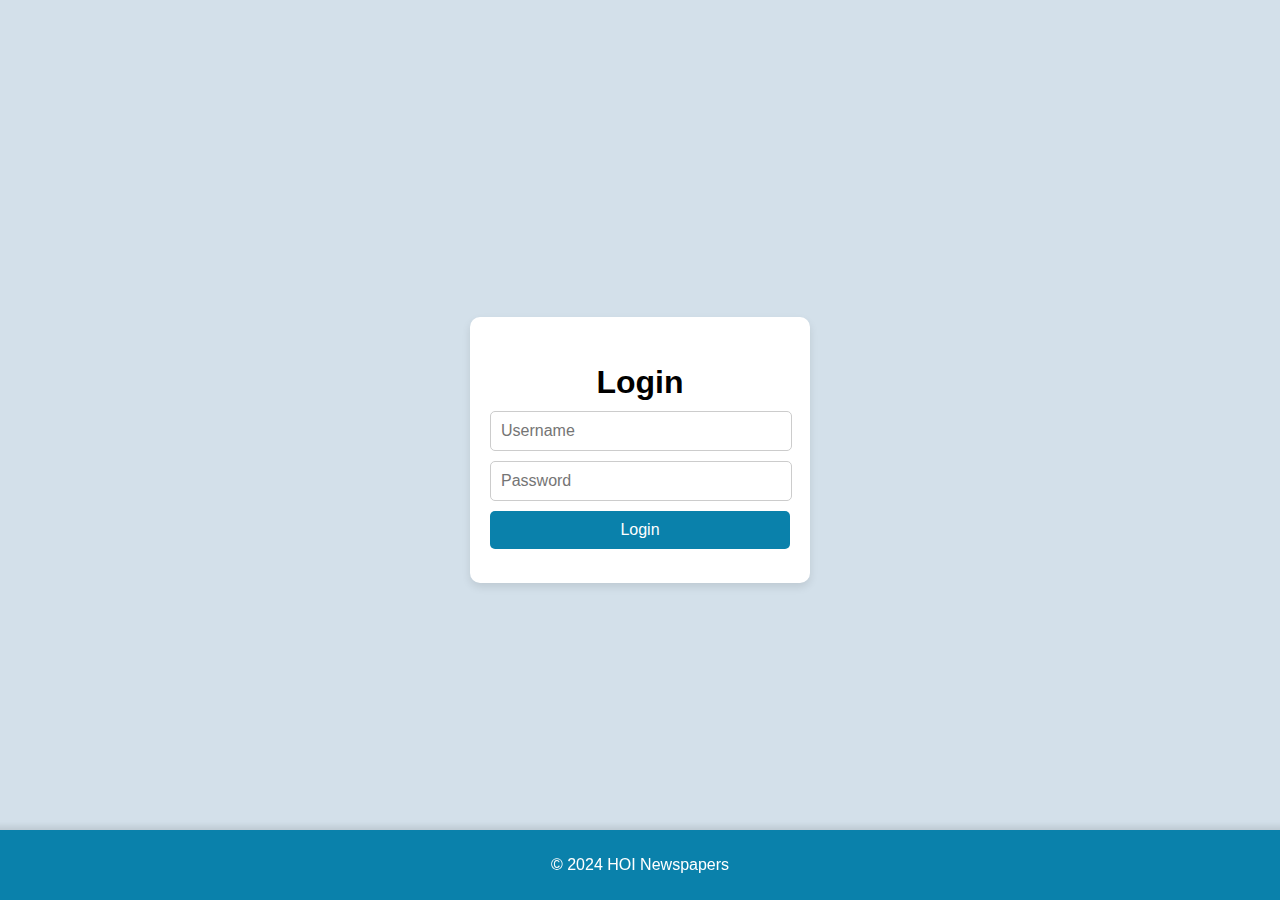
<file: index.html>
<!DOCTYPE html>
<html lang="nl">
<head>
    <meta charset="UTF-8">
    <meta name="viewport" content="width=device-width, initial-scale=1.0">
    <title>Login</title>
    <style>
        /* Algemene stijl */
        body {
            margin: 0;
            font-family: Arial, sans-serif;
            background: #d3e0ea;
            overflow-x: hidden;
            display: flex;
            justify-content: center;
            align-items: center;
            height: 100vh;
        }

        .login-form {
            width: 300px;
            padding: 20px;
            background: #FFFFFF;
            border-radius: 10px;
            box-shadow: 0 4px 8px rgba(0, 0, 0, 0.1);
            text-align: center;
            animation: slideUp 1s forwards; /* Slide-up animatie toegevoegd */
        }

        .login-form h2 {
            font-size: 2em;
            margin-bottom: 10px;
            color: #000000;
            font-family: 'Franklin Gothic Medium', 'Arial Narrow', Arial, sans-serif;
        }

        .login-form input {
            width: calc(100% - 20px);
            padding: 10px;
            margin-bottom: 10px;
            border: 1px solid #ccc;
            border-radius: 5px;
            font-size: 1em;
        }

        .login-form button {
            width: 100%;
            padding: 10px;
            background: #0a81ab;
            color: #fff;
            border: none;
            border-radius: 5px;
            font-size: 1em;
            cursor: pointer;
        }

        .login-form button:hover {
            background: #0c95c7;
        }

        .error-message {
            color: red;
            font-size: 0.9em;
            margin-top: 10px;
        }

        .footer {
            text-align: center;
            padding: 10px;
            color: #fff;
            background: #0a81ab;
            box-shadow: 0 -4px 6px rgba(0, 0, 0, 0.1);
            position: fixed;
            bottom: 0;
            width: 100%;
        }

        @keyframes slideUp {
            from { opacity: 0; transform: translateY(50px); }
            to { opacity: 1; transform: translateY(0); }
        }
    </style>
</head>
<body>
    <div class="login-form">
        <h2>Login</h2>
        <form id="loginForm" onsubmit="return checkLogin()">
            <input type="text" id="Username" name="Username" placeholder="Username" required>
            <br>
            <input type="Password" id="Password" name="Password" placeholder="Password" required>
            <br>
            <button type="submit">Login</button>
            <p id="error-message" class="error-message"></p>
        </form>
    </div>

    <div class="footer">
        <p>&copy; 2024 HOI Newspapers</p>
    </div>

    <script>
        function checkLogin() {
            var username = document.getElementById('username').value.trim();
            var password = document.getElementById('password').value.trim();

            // Voeg hier eventueel meer gebruikers toe met hun wachtwoorden
            var validUsers = [
                { username: 'admin', password: 'CodyTurtleOnTop' },
                { username: 'Mr Weyts', password: 'OVC_CEN_2324' },
                { username: 'Ms Harrison', password: 'OVC_CEN_2324' }
            ];

            var validUser = validUsers.find(function(user) {
                return user.username === username && user.password === password;
            });

            if (validUser) {
                window.location.href = 'home.html'; // Redirect naar home.html bij succesvolle login
                return false; // Om te voorkomen dat het formulier wordt verzonden
            } else {
                document.getElementById('error-message').textContent = 'Wrong Password or Username';
                return false;
            }
        }
    </script>
</html>
</file>
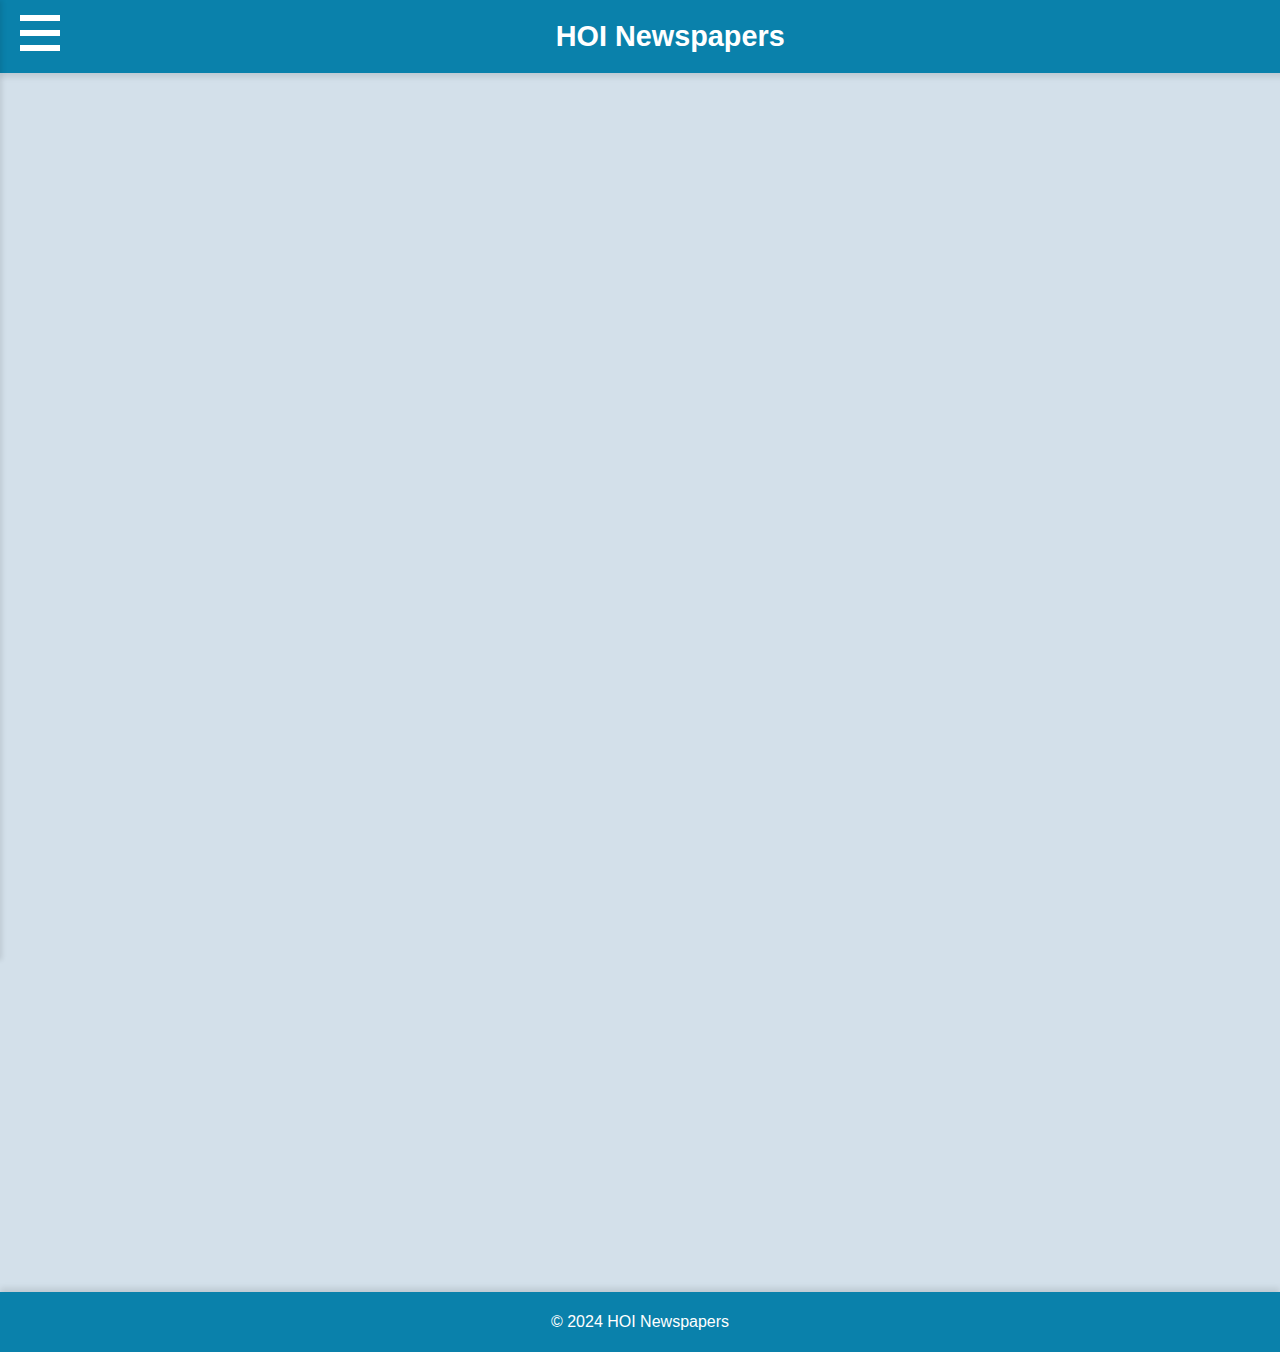
<file: Article 1.html>
<!DOCTYPE html>
<html lang="en">
<head>
    <link rel="stylesheet" href="article styles.css">
    <meta charset="UTF-8">
    <meta name="viewport" content="width=device-width, initial-scale=1.0">
    <title>HOI Newspapers</title>
</head>
<body>
    <header>
            <div class="menu-toggle" onclick="toggleSidebar()">
                <div class="menu-icon"></div>
            </div>
            <div class="menu-toggle1" onclick="toggleSidebar()">
                <div class="menu-icon"></div>
            </div>
            <div class="menu-toggle2" onclick="toggleSidebar()">
                <div class="menu-icon"></div>
            </div>
        </div>
        <div class="titel">
            <a class="homeLink" href="home.html"><b>HOI Newspapers</b></a>
        </div>
    </header>
    <div class="sidebar">
        <a href="home.html">Home</a>
        <a href="Article 1.html">Introducing the HOI group.</a>
        <a href="Article 2.html">The favourite books of the HOI group.</a>
        <a href="Article 3.html">News Article</a>
    </div>
    <div class="article">
        <h2>Introducing the HOI group.</h2>
        <h3>Almere, 19-6-2024</h3>
        <p>Harry Jia (12), Olivier Pelsers (13) and Ibrahim Yahya Eweida (12) are also known as the <i>HOI</i> group. I went on and spoke with them about the Oostvaarders College. <br> <br>First I spoke with Olivier. Why did you join the plus class? "Well I was searching for secondary schools a while ago and I was doubting between the OVC and the HP. I went to an open day of both and the plus class stood out to me." What did you expect from Cambridge English in the plus class? "I expected it to be a harder version of English, and it was. I also thought that if you still found English a little hard they would help you personally. So getting extra lessons with content you don't understand so you will eventually get a better grade." What did you learn about year 1 plus class Cambidge English. "I learned a lot, form things like the present simple, present past, and a lot more." Will you continue the plus class for the second year? "Yes, I really like the plus class and I will continue as long as I can." <br> <br>Then in spoke with Ibrahim. Do you like this CEN class? "Yes I really like my CEN class because MR. Weyts is a good teacher and this class is not as weird as the other class." Why is MR. Weyts a good teacher? "Because he gives really good lessons and writes a lot of information on the whiteboard, so I can follow the lesson on my speed, and can learn better." My last question to you: How do you like the teacher from the class, Ms. Harrison? "Ms. Harrison is a good teacher, she is really quiet and I like that because I am not proffesional at English, so when a teacher is giving his/her lessons really quick, I don't understand it."<br><br>Lastly I spoke with Harry. "Why did you join the plus class? "I was hesitating between the OVC and HP. But I chose OVC because there was the plus class. I thought it was better for my surroundings. The plus class was good and perfect for me, because I thought that it was too messy in the HP, I didn't like it there". I also expected a better and harder level for my english classes. Because in the HP the classes were not as good as the OVC. In the HP there were many bullies and poeple I don't like, so I better choose the OVC for more challenge. But I wanted both so much, because there was an Technasium in the HP. Technasium is an extra subject that I liked very much. In the OVC there were also Tech things but the HP had better Tech classes. But I choose OVC for better surroundings.</p>
    </div>
    <footer>
        <p>&copy; 2024 HOI Newspapers</p>
    </footer>
    <script>
        document.addEventListener("DOMContentLoaded", function() {
            let articles = document.querySelectorAll(".article");
            let options = {
                threshold: 0.1
            };

            let observer = new IntersectionObserver(function(entries, observer) {
                entries.forEach(entry => {
                    if (entry.isIntersecting) {
                        entry.target.style.animationDelay = "0.3s";
                        entry.target.style.animationName = "slideUp";
                        observer.unobserve(entry.target);
                    }
                });
            }, options);

            articles.forEach(article => {
                observer.observe(article);
            });
        });
        function toggleSidebar() {
            const sidebar = document.querySelector('.sidebar');
            sidebar.classList.toggle('visible');
        }
    </script>
</html>
</file>
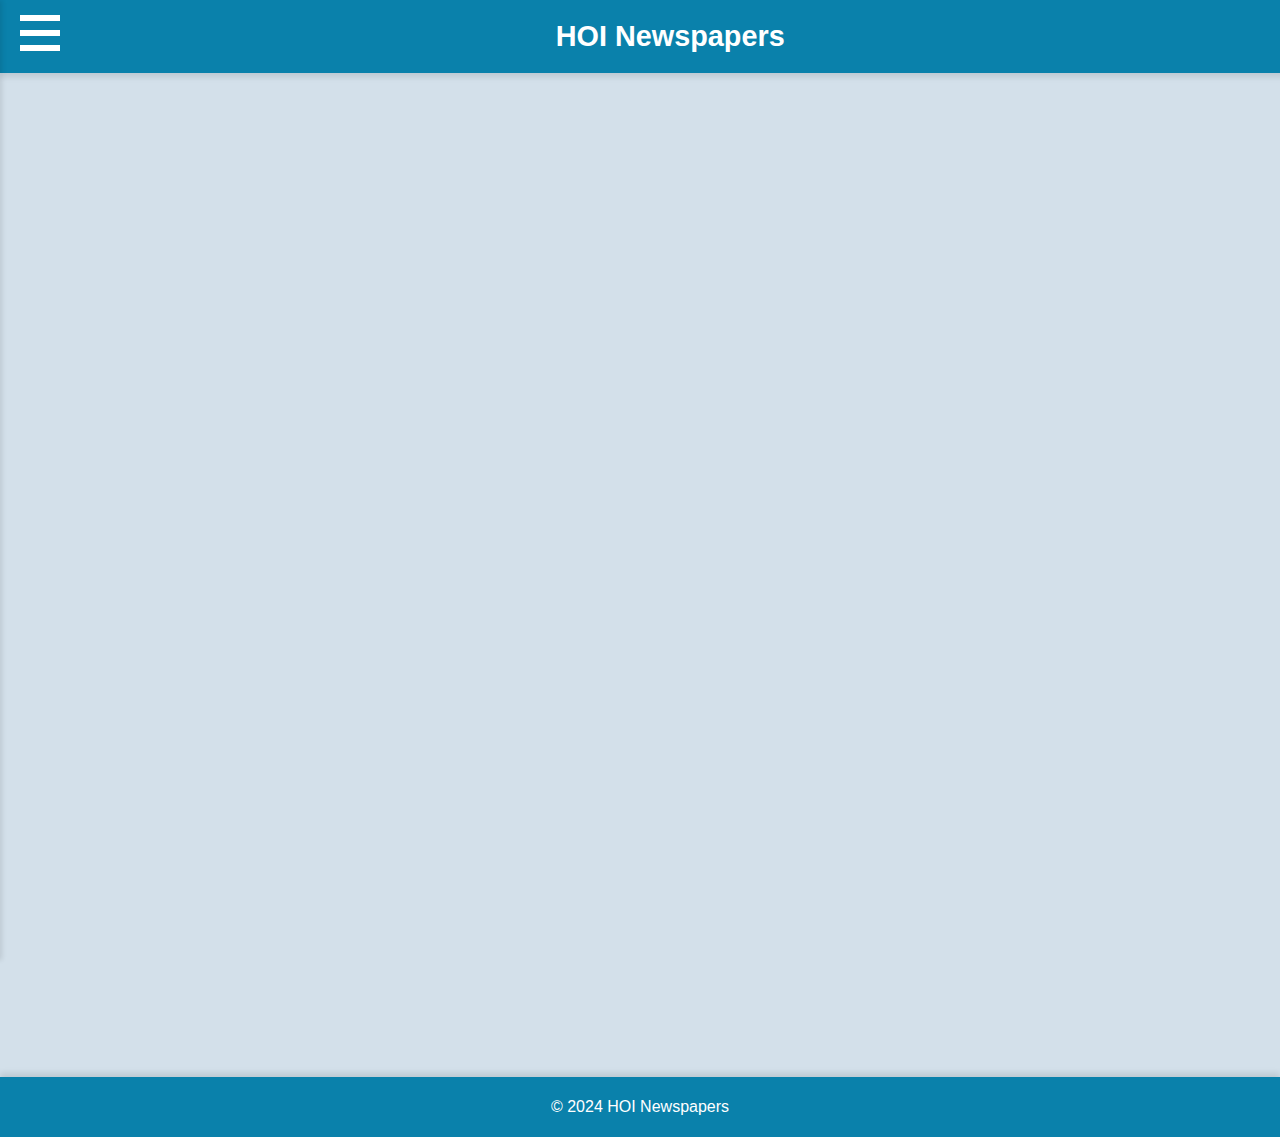
<file: Article 2.html>
<!DOCTYPE html>
<html lang="en">
<head>
    <link rel="stylesheet" href="article styles.css">
    <meta charset="UTF-8">
    <meta name="viewport" content="width=device-width, initial-scale=1.0">
    <title>HOI Newspapers</title>
</head>
<body>
    <header>
            <div class="menu-toggle" onclick="toggleSidebar()">
                <div class="menu-icon"></div>
            </div>
            <div class="menu-toggle1" onclick="toggleSidebar()">
                <div class="menu-icon"></div>
            </div>
            <div class="menu-toggle2" onclick="toggleSidebar()">
                <div class="menu-icon"></div>
            </div>
        </div>
        <div class="titel">
            <a class="homeLink" href="ho.html"><b>HOI Newspapers</b></a>
        </div>
    </header>
    <div class="sidebar">
        <a href="index.html">Home</a>
        <a href="Article 1.html">Introducing the HOI group.</a>
        <a href="Article 2.html">The favourite books of the HOI group.</a>
        <a href="Article 3.html">News Article</a>
    </div>
    <div class="article">
        <h2>The favourite books of the HOI group.</h2>
        <h3>Almere, 19-6-2024</h3>
        <p>First, the favourite book of Olivier. "It's the serie called: The ministry of solutions, written by Sanne Roosenboom. The Genre is Detective. I think people that like adventurous, exciting and funny books should read the serie because it's all of that in one and it's really funny. The book is about a group of 4 Children, and 2 elderly women who run a ministery that has been re-established. They search for solutions for people completely in secret. They also have an enemy, the silvermen who try to expose the ministery. <br><br> Then the favourite book of Ibrahim. It's a serie of three books called "Podkin Eenoor", written by Kieran Larwood. The genre is Childhood Fantasy. People who like books about rabbits in combination with dangerous things, will absolutely like this book! It's about 3 rabbits who flee from rabits called "the Groms". The Groms have come into contact with iron, which has made them evil, because every rabbit that comes into contact with iron becomes evil and wants the other rabbit to become like them, if necessary by force. Podkin want to stop, also because they killed his father.  <br><br> And lastly the favourite book of Harry. It's one of the book series: Ranger's Apprentice, especially the first book, "The Ruins of Gorlan." Even though reading isn't really my thing, I found something enjoyable in that book. The story of Will, the young orphan who dreams of becoming a knight but ends up taking the path of a Ranger, really resonates with me. The tension and adventures, combined with the growth of the characters and the strong friendships, make the book captivating. John Flanagan's writing style is engaging and grabs you from the start. It encouraged me to keep reading and explore more of the series. I also liked how the story was built.</p>
    </div>
    <footer>
        <p>&copy; 2024 HOI Newspapers</p>
    </footer>
    <script>
        document.addEventListener("DOMContentLoaded", function() {
            let articles = document.querySelectorAll(".article");
            let options = {
                threshold: 0.1
            };

            let observer = new IntersectionObserver(function(entries, observer) {
                entries.forEach(entry => {
                    if (entry.isIntersecting) {
                        entry.target.style.animationDelay = "0.3s";
                        entry.target.style.animationName = "slideUp";
                        observer.unobserve(entry.target);
                    }
                });
            }, options);

            articles.forEach(article => {
                observer.observe(article);
            });
        });
        function toggleSidebar() {
            const sidebar = document.querySelector('.sidebar');
            sidebar.classList.toggle('visible');
        }
    </script>
</html>
</file>
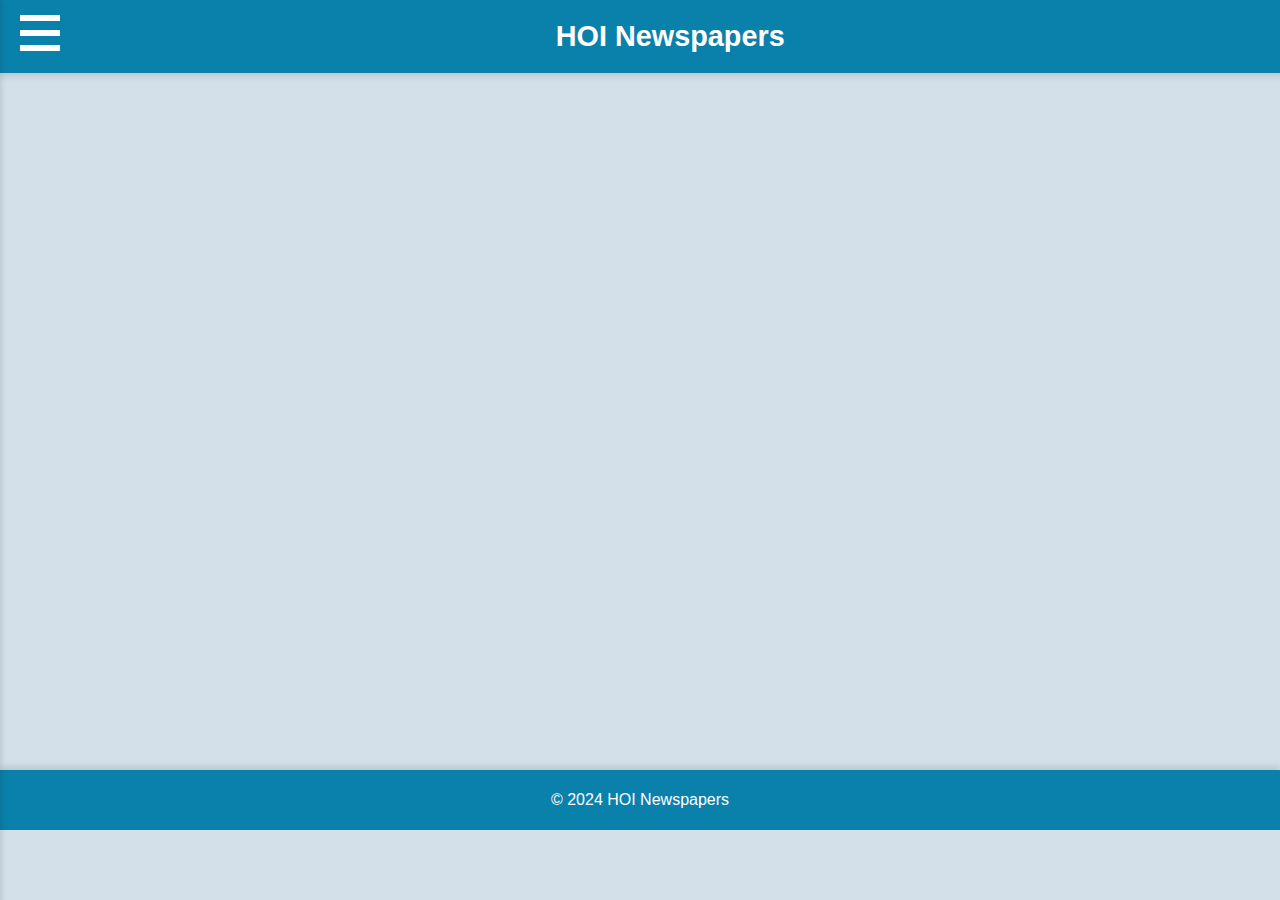
<file: Article 3.html>
<!DOCTYPE html>
<html lang="en">
<head>
    <link rel="stylesheet" href="article styles.css">
    <meta charset="UTF-8">
    <meta name="viewport" content="width=device-width, initial-scale=1.0">
    <title>HOI Newspapers</title>
</head>
<body>
    <header>
            <div class="menu-toggle" onclick="toggleSidebar()">
                <div class="menu-icon"></div>
            </div>
            <div class="menu-toggle1" onclick="toggleSidebar()">
                <div class="menu-icon"></div>
            </div>
            <div class="menu-toggle2" onclick="toggleSidebar()">
                <div class="menu-icon"></div>
            </div>
        </div>
        <div class="titel">
            <a class="homeLink" href="home.html"><b>HOI Newspapers</b></a>
        </div>
    </header>
    <div class="sidebar">
        <a href="home.html">Home</a>
        <a href="Article 1.html">Introducing the HOI group.</a>
        <a href="Article 2.html">The favourite books of the HOI group.</a>
        <a href="Article 3.html">News Article</a>
    </div>
    <div class="article">
        <h2>News Article</h2>
        <h3>Almere, 19-6-2024</h3>
        <p><b>Man Arrested for Planning Murder in Rotterdam, Multiple Shootings</b><br><br>A 29-year-old man has been arrested for planning a murder in Rotterdam, attempted murder in Amsterdam, and shootings at several locations. This follows a deal with a new key witness, who provided information on multiple murders for reduced sentences and protection.<br><br>The suspect is also linked to a 2020 armed robbery and shootings at a travel agency in The Hague, a restaurant in Haarlem, a nightclub in Amsterdam, and a residence in Eindhoven. The Rotterdam murder plot targeted a 39-year-old man. Authorities may make more arrests.<br><br>The key witness, Dominique K., sentenced to 15 years for a 2020 murder, gave critical information on his and others' roles. The deal was approved by the College of Attorneys General and reviewed by an Amsterdam magistrate.</p>
    </div>
    <footer>
        <p>&copy; 2024 HOI Newspapers</p>
    </footer>
    <script>
        document.addEventListener("DOMContentLoaded", function() {
            let articles = document.querySelectorAll(".article");
            let options = {
                threshold: 0.1
            };

            let observer = new IntersectionObserver(function(entries, observer) {
                entries.forEach(entry => {
                    if (entry.isIntersecting) {
                        entry.target.style.animationDelay = "0.3s";
                        entry.target.style.animationName = "slideUp";
                        observer.unobserve(entry.target);
                    }
                });
            }, options);

            articles.forEach(article => {
                observer.observe(article);
            });
        });
        function toggleSidebar() {
            const sidebar = document.querySelector('.sidebar');
            sidebar.classList.toggle('visible');
        }
    </script>
</html>
</file>
<file: article styles.css>
body {
    margin: 0;
    font-family: Arial, sans-serif;
    background: #d3e0ea;
    overflow-x: hidden;
}

header {
    top: 0;
    left: 0px;
    width: 101.6%;
    text-align: center;
    padding: 20px 20px 10px; /* Added top padding */
    color: #fff;
    background: #0a81ab;
    box-shadow: 0 4px 6px rgba(0, 0, 0, 0.1);
    font-size: 1.8em;
}

header h1 {
    font-size: 2em;
    margin: 0;
    display: inline-block;
    cursor: pointer;
}

.menu-toggle {
    display: block;
    position: absolute;
    top: 30px; /* Adjusted top position */
    left: 20px;
    cursor: pointer;
    z-index: 3; /* Ensure toggle is above header */
}

.menu-toggle1 {
    display: block;
    position: absolute;
    top: 15px; /* Adjusted top position */
    left: 20px;
    cursor: pointer;
    z-index: 3; /* Ensure toggle is above header */
}

.menu-toggle2 {
    display: block;
    position: absolute;
    top: 45px; /* Adjusted top position */
    left: 20px;
    cursor: pointer;
    z-index: 3; /* Ensure toggle is above header */
}

.menu-icon {
    width: 40px;
    height: 3px;
    background: #fff;
    margin-bottom: 5px;
    transition: transform 0.3s ease;
}

.menu-icon.open {
    transform: rotate(45deg);
}

.menu-icon::before,
.menu-icon::after {
    content: '';
    display: block;
    width: 40px;
    height: 3px;
    background: #fff;
    transition: transform 0.3s ease;
}

.menu-icon::before {
    transform-origin: left top;
}

.menu-icon::after {
    transform-origin: left bottom;
}

.menu-icon.open::before {
    transform: rotate(90deg) translateX(3px);
}

.menu-icon.open::after {
    transform: rotate(-90deg) translateX(3px);
}

.sidebar {
    height: 100%;
    width: 200px; /* Smaller width */
    position: fixed;
    top: 0;
    left: -200px; /* Initial position outside screen */
    background: #0a81ab;
    overflow-x: hidden;
    transition: left 0.3s ease-out;
    padding-top: 60px;
    box-shadow: 2px 0 5px rgba(0, 0, 0, 0.1);
    z-index: 1; /* Ensure sidebar stays below header */
}

.sidebar.visible {
    left: 0; /* Ensure sidebar is visible when expanded */
}

.sidebar a {
    padding: 10px 15px;
    text-decoration: none;
    font-size: 1.3em; /* Adjusted font size */
    color: white;
    display: block;
    transition: 0.3s;
}

.sidebar a:hover {
    background: #264653;
}

.content {
    margin-left: 0;
    transition: margin-left 0.3s ease-out;
    padding: 20px;
    padding-left: 220px; /* Adjust content padding to accommodate sidebar */
    margin-top: 85px;
}

.article {
    background: #FFFFFF;
    margin: 20px auto;
    padding: 20px;
    max-width: 800px;
    border-radius: 10px;
    box-shadow: 0 4px 8px rgba(0, 0, 0, 0.1);
    opacity: 0;
    transform: translateY(50px);
    animation: slideUp 1s forwards;
}

.article:nth-child(even) {
    background: #FFFFFF;
}

.article h2 {
    font-size: 2em; 
    color: #000000;
    font-family:'Franklin Gothic Medium', 'Arial Narrow', Arial, sans-serif
}

.article h3 {
    font-size: 1.5em;
    margin-top: none;
    font-family:'Franklin Gothic Medium', 'Arial Narrow', Arial, sans-serif
}

.article p {
    font-size: 1.2em;
    line-height: 1.6;
    color: #000000;
    margin-top: 80px;
    align-content: center;
    font-family: Arial, Helvetica, sans-serif;
}
footer {
    text-align: center;
    padding: 5px;
    color: #fff;
    background: #0a81ab;
    box-shadow: 0 -4px 6px rgba(0, 0, 0, 0.1);
    scroll-padding-bottom: 0px;
    margin-right: none;
    scroll-margin: none;
}

@keyframes fadeIn {
    from { opacity: 0; }
    to { opacity: 1; }
}

@keyframes slideUp {
    from { opacity: 0; transform: translateY(50px); }
    to { opacity: 1; transform: translateY(0); }
}
.titel {
    margin-bottom: 10px;
}
.homeLink {
    list-style-type: none;
    text-decoration: none;
    color: white;
    font-size: 1em;
}
</file>
